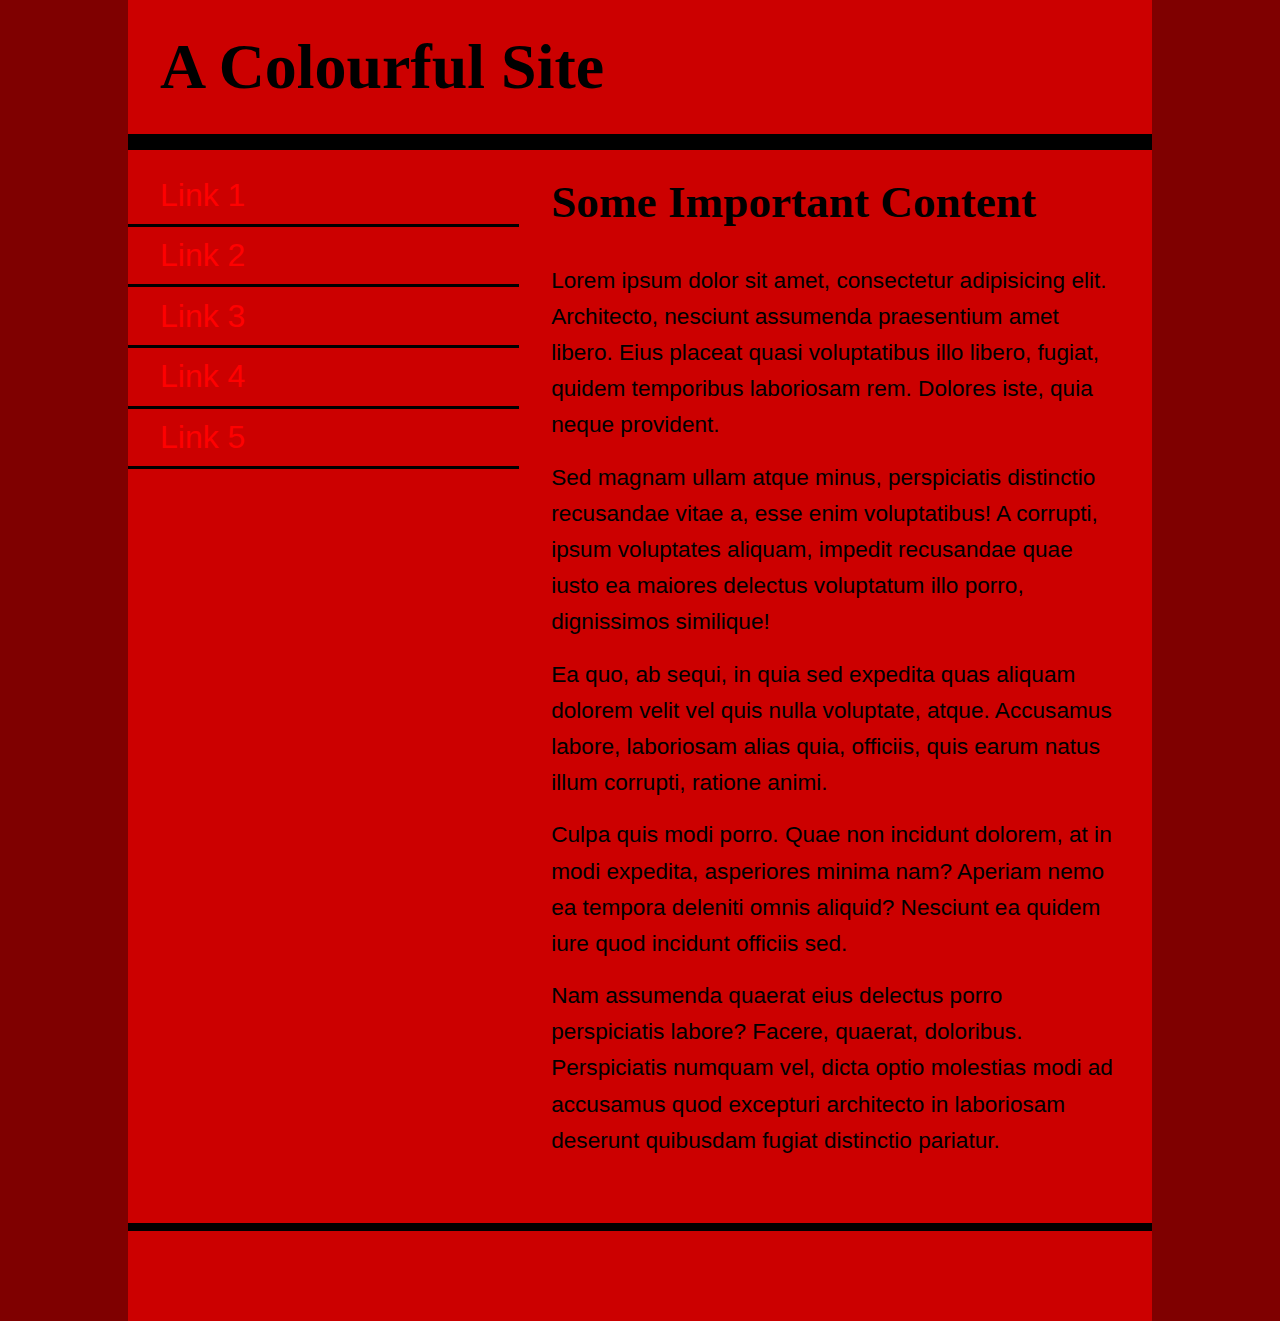
<file: index.html>
<!DOCTYPE html>
<html lang="en">
<head>
    <meta charset="UTF-8">
    <title>Colour Assignment</title>
    <!-- three pages are 
    index.html with a monochromatic colour scheme
    analogous.html with an analogous colour scheme
    complementary.html with a complementary colour scheme 
    
    Be sure to replace EVERY color or background-color or border-color that is black, 
    white, or grey with a colour from your scheme
    -->
    <meta name="viewpoint" content="width=device-width" />
     <link rel="stylesheet"
              href="index.css"
              id="bob"
        title="Hello" type="text/css" />
        
</head>
<body>
    <div class="wrapper">
        <header>
            <h1>A Colourful Site</h1>
        </header>
        <nav>
            <ul>
                <li><a href="#">Link 1</a></li>
                <li><a href="#">Link 2</a></li>
                <li><a href="#">Link 3</a></li>
                <li><a href="#">Link 4</a></li>
                <li><a href="#">Link 5</a></li>
            </ul>
        </nav>
        <main>
            <h2>Some Important Content</h2>
            <p>Lorem ipsum dolor sit amet, consectetur adipisicing elit. Architecto, nesciunt assumenda praesentium amet libero. Eius placeat quasi voluptatibus illo libero, fugiat, quidem temporibus laboriosam rem. Dolores iste, quia neque provident.</p>
            <p>Sed magnam ullam atque minus, perspiciatis distinctio recusandae vitae a, esse enim voluptatibus! A corrupti, ipsum voluptates aliquam, impedit recusandae quae iusto ea maiores delectus voluptatum illo porro, dignissimos similique!</p>
            <p>Ea quo, ab sequi, in quia sed expedita quas aliquam dolorem velit vel quis nulla voluptate, atque. Accusamus labore, laboriosam alias quia, officiis, quis earum natus illum corrupti, ratione animi.</p>
            <p>Culpa quis modi porro. Quae non incidunt dolorem, at in modi expedita, asperiores minima nam? Aperiam nemo ea tempora deleniti omnis aliquid? Nesciunt ea quidem iure quod incidunt officiis sed.</p>
            <p>Nam assumenda quaerat eius delectus porro perspiciatis labore? Facere, quaerat, doloribus. Perspiciatis numquam vel, dicta optio molestias modi ad accusamus quod excepturi architecto in laboriosam deserunt quibusdam fugiat distinctio pariatur.</p>
        </main>
        <footer>
            <p>&copy; 2016 Squid Inc.</p>
        </footer>
    </div>
</body>
</html>
</file>
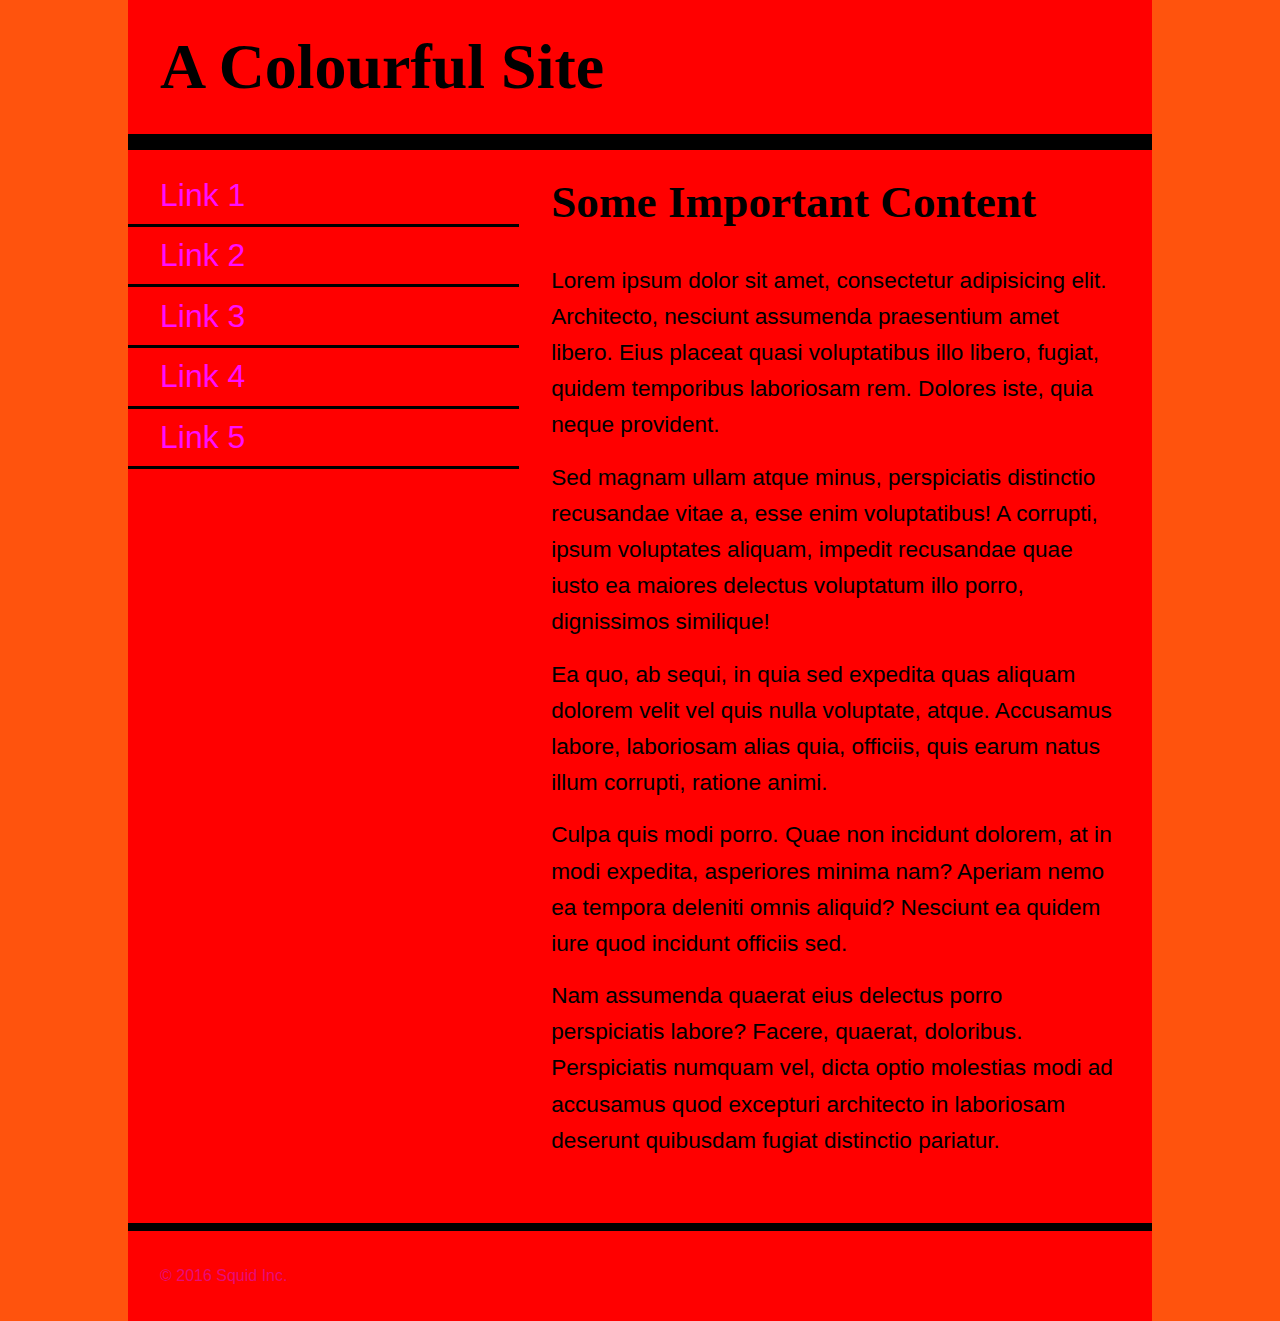
<file: analogous.html>
<!DOCTYPE html>
<html lang="en">
<head>
    <meta charset="UTF-8">
    <title>Colour Assignment</title>
    <!-- three pages are 
    index.html with a monochromatic colour scheme
    analogous.html with an analogous colour scheme
    complementary.html with a complementary colour scheme 
    
    Be sure to replace EVERY color or background-color or border-color that is black, 
    white, or grey with a colour from your scheme
    -->
    <meta name="viewpoint" content="width=device-width" />
     <link rel="stylesheet"
              href="analogous.css"
              id="bob"
        title="Hello" type="text/css" />
</head>
<body>
    <div class="wrapper">
        <header>
            <h1>A Colourful Site</h1>
        </header>
        <nav>
            <ul>
                <li><a href="#">Link 1</a></li>
                <li><a href="#">Link 2</a></li>
                <li><a href="#">Link 3</a></li>
                <li><a href="#">Link 4</a></li>
                <li><a href="#">Link 5</a></li>
            </ul>
        </nav>
        <main>
            <h2>Some Important Content</h2>
            <p>Lorem ipsum dolor sit amet, consectetur adipisicing elit. Architecto, nesciunt assumenda praesentium amet libero. Eius placeat quasi voluptatibus illo libero, fugiat, quidem temporibus laboriosam rem. Dolores iste, quia neque provident.</p>
            <p>Sed magnam ullam atque minus, perspiciatis distinctio recusandae vitae a, esse enim voluptatibus! A corrupti, ipsum voluptates aliquam, impedit recusandae quae iusto ea maiores delectus voluptatum illo porro, dignissimos similique!</p>
            <p>Ea quo, ab sequi, in quia sed expedita quas aliquam dolorem velit vel quis nulla voluptate, atque. Accusamus labore, laboriosam alias quia, officiis, quis earum natus illum corrupti, ratione animi.</p>
            <p>Culpa quis modi porro. Quae non incidunt dolorem, at in modi expedita, asperiores minima nam? Aperiam nemo ea tempora deleniti omnis aliquid? Nesciunt ea quidem iure quod incidunt officiis sed.</p>
            <p>Nam assumenda quaerat eius delectus porro perspiciatis labore? Facere, quaerat, doloribus. Perspiciatis numquam vel, dicta optio molestias modi ad accusamus quod excepturi architecto in laboriosam deserunt quibusdam fugiat distinctio pariatur.</p>
        </main>
        <footer>
            <p>&copy; 2016 Squid Inc.</p>
        </footer>
    </div>
</body>
</html>
</file>
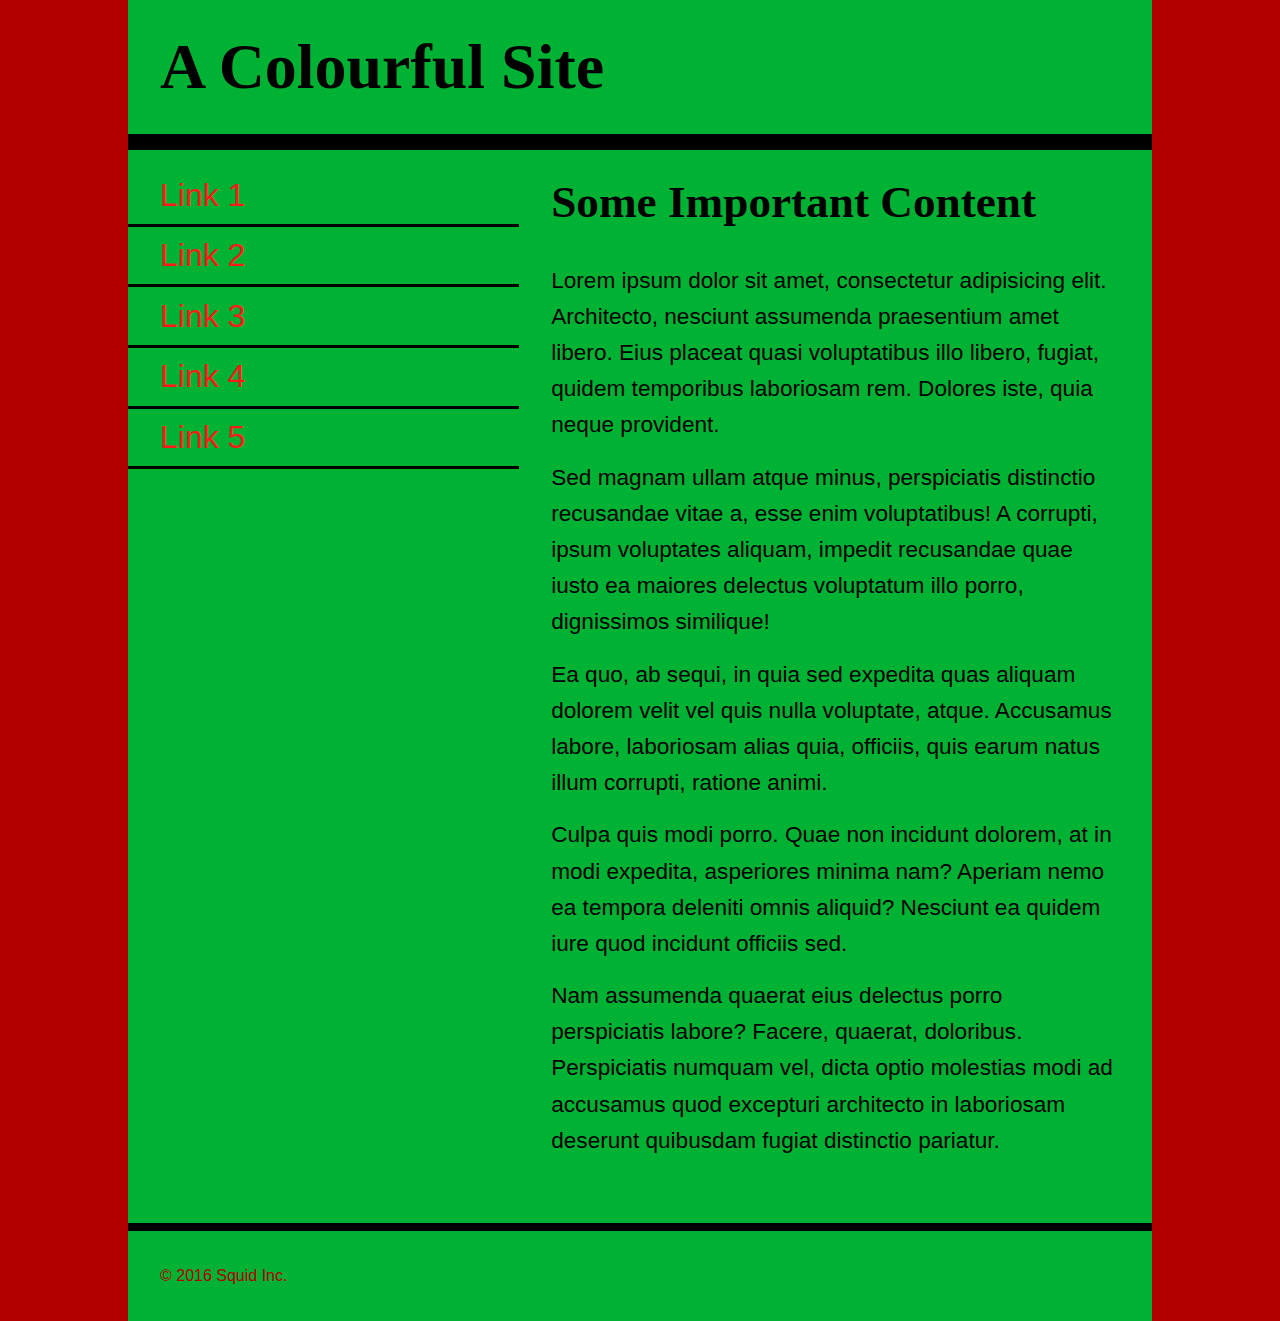
<file: complementary.html>
<!DOCTYPE html>
<html lang="en">
<head>
    <meta charset="UTF-8">
    <title>Colour Assignment</title>
    <!-- three pages are 
    index.html with a monochromatic colour scheme
    analogous.html with an analogous colour scheme
    complementary.html with a complementary colour scheme 
    
    Be sure to replace EVERY color or background-color or border-color that is black, 
    white, or grey with a colour from your scheme
    -->
    <meta name="viewpoint" content="width=device-width" />
     <link rel="stylesheet"
              href="complementary.css"
              id="bob"
        title="Hello" type="text/css" />
</head>
<body>
    <div class="wrapper">
        <header>
            <h1>A Colourful Site</h1>
        </header>
        <nav>
            <ul>
                <li><a href="#">Link 1</a></li>
                <li><a href="#">Link 2</a></li>
                <li><a href="#">Link 3</a></li>
                <li><a href="#">Link 4</a></li>
                <li><a href="#">Link 5</a></li>
            </ul>
        </nav>
        <main>
            <h2>Some Important Content</h2>
            <p>Lorem ipsum dolor sit amet, consectetur adipisicing elit. Architecto, nesciunt assumenda praesentium amet libero. Eius placeat quasi voluptatibus illo libero, fugiat, quidem temporibus laboriosam rem. Dolores iste, quia neque provident.</p>
            <p>Sed magnam ullam atque minus, perspiciatis distinctio recusandae vitae a, esse enim voluptatibus! A corrupti, ipsum voluptates aliquam, impedit recusandae quae iusto ea maiores delectus voluptatum illo porro, dignissimos similique!</p>
            <p>Ea quo, ab sequi, in quia sed expedita quas aliquam dolorem velit vel quis nulla voluptate, atque. Accusamus labore, laboriosam alias quia, officiis, quis earum natus illum corrupti, ratione animi.</p>
            <p>Culpa quis modi porro. Quae non incidunt dolorem, at in modi expedita, asperiores minima nam? Aperiam nemo ea tempora deleniti omnis aliquid? Nesciunt ea quidem iure quod incidunt officiis sed.</p>
            <p>Nam assumenda quaerat eius delectus porro perspiciatis labore? Facere, quaerat, doloribus. Perspiciatis numquam vel, dicta optio molestias modi ad accusamus quod excepturi architecto in laboriosam deserunt quibusdam fugiat distinctio pariatur.</p>
        </main>
        <footer>
            <p>&copy; 2016 Squid Inc.</p>
        </footer>
    </div>
</body>
</html>
</file>
<file: index.css>
*{
            padding: 0;
            margin: 0;
            box-sizing: border-box;
        }
        html{
            font-size: 16px;
            line-height: 1.6;
            font-family: Helvetica, Arial, sans-serif;
        }
        html,body{
            background-color: #7F0000;
        }
        h1{
            font-family: Palatino, 'Palatino Linotype', 'Palatino LT STD', 'Book Antiqua', Georgia, serif;
            font-size: 3.998rem;
            padding:1rem 2rem;
        }
        h2{
            font-family: Palatino, 'Palatino Linotype', 'Palatino LT STD', 'Book Antiqua', Georgia, serif;
            font-size: 2.827rem;
            padding:1rem 2rem;
        }
        nav ul{
            padding:1rem 0;
        }
        nav li{
            font-size: 1.999rem;
            list-style-type: none;
        }
        nav li>a{
            display: block;
            text-decoration: none;
            border-bottom: 0.2rem solid black;
            padding: 0.2rem 2rem;
            color: #FF0000;
        }
        nav li>a:hover,
        nav li>a:active{
            color:#7F2626;
        }
        p{
            font-size: 1.414rem;
            padding:0.5rem 2rem;
        }
        main p:last-child{
            padding-bottom: 4rem;
        }
        .wrapper{
            width: 80%;
            max-width: 1200px;
            margin: 0 auto;
            background-color: #CC0000;
        }
        header{
            width:100%;
            border-bottom: 1rem solid black;
        }
        nav{
            float:left;
            width: 38.2%;
        }
        main{
            float:right;
            width: 61.8%;
        }
        footer{
            clear:both;
            width: 100%;
            border-top: 0.5rem solid black;
        }
        footer p{
            font-size: 1rem;
            padding: 2rem;
            color: #CC0000;
        }
    </style>
</file>
<file: analogous.css>
*{
            padding: 0;
            margin: 0;
            box-sizing: border-box;
        }
        html{
            font-size: 16px;
            line-height: 1.6;
            font-family: Helvetica, Arial, sans-serif;
        }
        html,body{
            background-color: #FF530D;
        }
        h1{
            font-family: Palatino, 'Palatino Linotype', 'Palatino LT STD', 'Book Antiqua', Georgia, serif;
            font-size: 3.998rem;
            padding:1rem 2rem;
        }
        h2{
            font-family: Palatino, 'Palatino Linotype', 'Palatino LT STD', 'Book Antiqua', Georgia, serif;
            font-size: 2.827rem;
            padding:1rem 2rem;
        }
        nav ul{
            padding:1rem 0;
        }
        nav li{
            font-size: 1.999rem;
            list-style-type: none;
        }
        nav li>a{
            display: block;
            text-decoration: none;
            border-bottom: 0.2rem solid black;
            padding: 0.2rem 2rem;
            color: #FF0DFF;
        }
        nav li>a:hover,
        nav li>a:active{
            color: #E82C0C;
        }
        p{
            font-size: 1.414rem;
            padding:0.5rem 2rem;
        }
        main p:last-child{
            padding-bottom: 4rem;
        }
        .wrapper{
            width: 80%;
            max-width: 1200px;
            margin: 0 auto;
            background-color: #FF0000;
        }
        header{
            width:100%;
            border-bottom: 1rem solid black;
        }
        nav{
            float:left;
            width: 38.2%;
        }
        main{
            float:right;
            width: 61.8%;
        }
        footer{
            clear:both;
            width: 100%;
            border-top: 0.5rem solid black;
        }
        footer p{
            font-size: 1rem;
            padding: 2rem;
            color: #E80C7A;
        }
</file>
<file: complementary.css>
*{
            padding: 0;
            margin: 0;
            box-sizing: border-box;
        }
        html{
            font-size: 16px;
            line-height: 1.6;
            font-family: Helvetica, Arial, sans-serif;
        }
        html,body{
            background-color: #B20000;
        }
        h1{
            font-family: Palatino, 'Palatino Linotype', 'Palatino LT STD', 'Book Antiqua', Georgia, serif;
            font-size: 3.998rem;
            padding:1rem 2rem;
        }
        h2{
            font-family: Palatino, 'Palatino Linotype', 'Palatino LT STD', 'Book Antiqua', Georgia, serif;
            font-size: 2.827rem;
            padding:1rem 2rem;
        }
        nav ul{
            padding:1rem 0;
        }
        nav li{
            font-size: 1.999rem;
            list-style-type: none;
        }
        nav li>a{
            display: block;
            text-decoration: none;
            border-bottom: 0.2rem solid black;
            padding: 0.2rem 2rem;
            color: #FF1919;
        }
        nav li>a:hover,
        nav li>a:active{
            color: #FF0000;
        }
        p{
            font-size: 1.414rem;
            padding:0.5rem 2rem;
        }
        main p:last-child{
            padding-bottom: 4rem;
        }
        .wrapper{
            width: 80%;
            max-width: 1200px;
            margin: 0 auto;
            background-color: #00B233;
        }
        header{
            width:100%;
            border-bottom: 1rem solid black;
        }
        nav{
            float:left;
            width: 38.2%;
        }
        main{
            float:right;
            width: 61.8%;
        }
        footer{
            clear:both;
            width: 100%;
            border-top: 0.5rem solid black;
        }
        footer p{
            font-size: 1rem;
            padding: 2rem;
            color: #B20000;
        }
</file>
